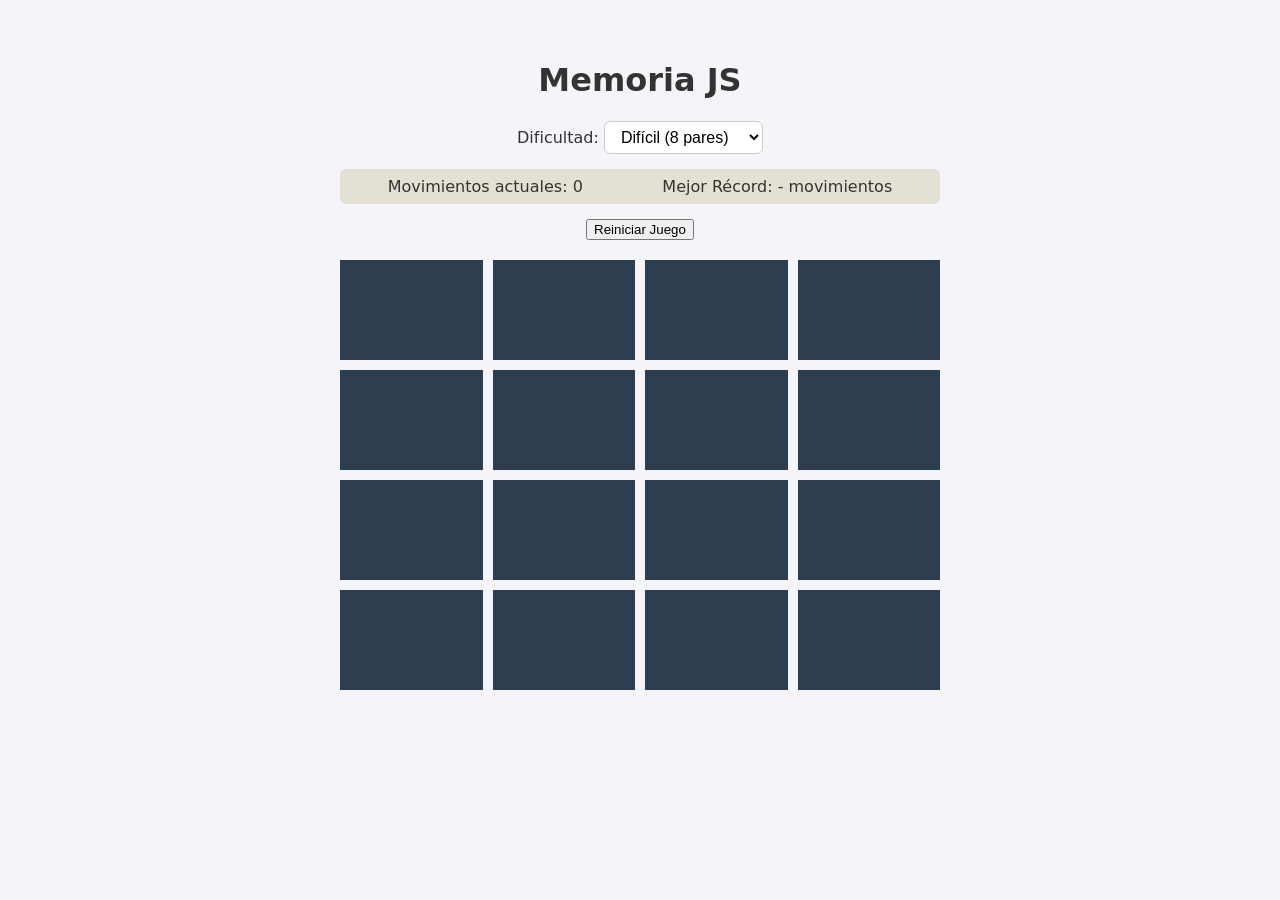
<file: index.html>
<!DOCTYPE html>
<html lang="es">
<head>
  <meta charset="UTF-8">
  <meta name="viewport" content="width=device-width, initial-scale=1.0">
  <title>Juego de Memoria - DOM y Eventos</title>
  <link rel="stylesheet" href="styles.css">
</head>
<body>
  <main class="contenedor">
    <header>
      <h1>Memoria JS</h1>
      
      <div class="controles">
        <label for="select-dificultad">Dificultad: </label>
        <select id="select-dificultad">
          <option value="facil">Fácil (4 pares)</option>
          <option value="medio">Medio (6 pares)</option>
          <option value="dificil" selected>Difícil (8 pares)</option>
        </select>
      </div>

      <div class="marcador">
        <p>Movimientos actuales: <span id="contador-movimientos">0</span></p>
        <p>Mejor Récord: <span id="record-movimientos">-</span> movimientos</p>
      </div>

      <button id="btn-reiniciar">Reiniciar Juego</button>
    </header>
    
    <div id="tablero" class="tablero"></div>
    
    <div id="mensaje-victoria" class="oculto">
      <h2>¡Has ganado!</h2>
    </div>
  </main>
  <script src="app.js"></script>
</body>
</html>
</file>
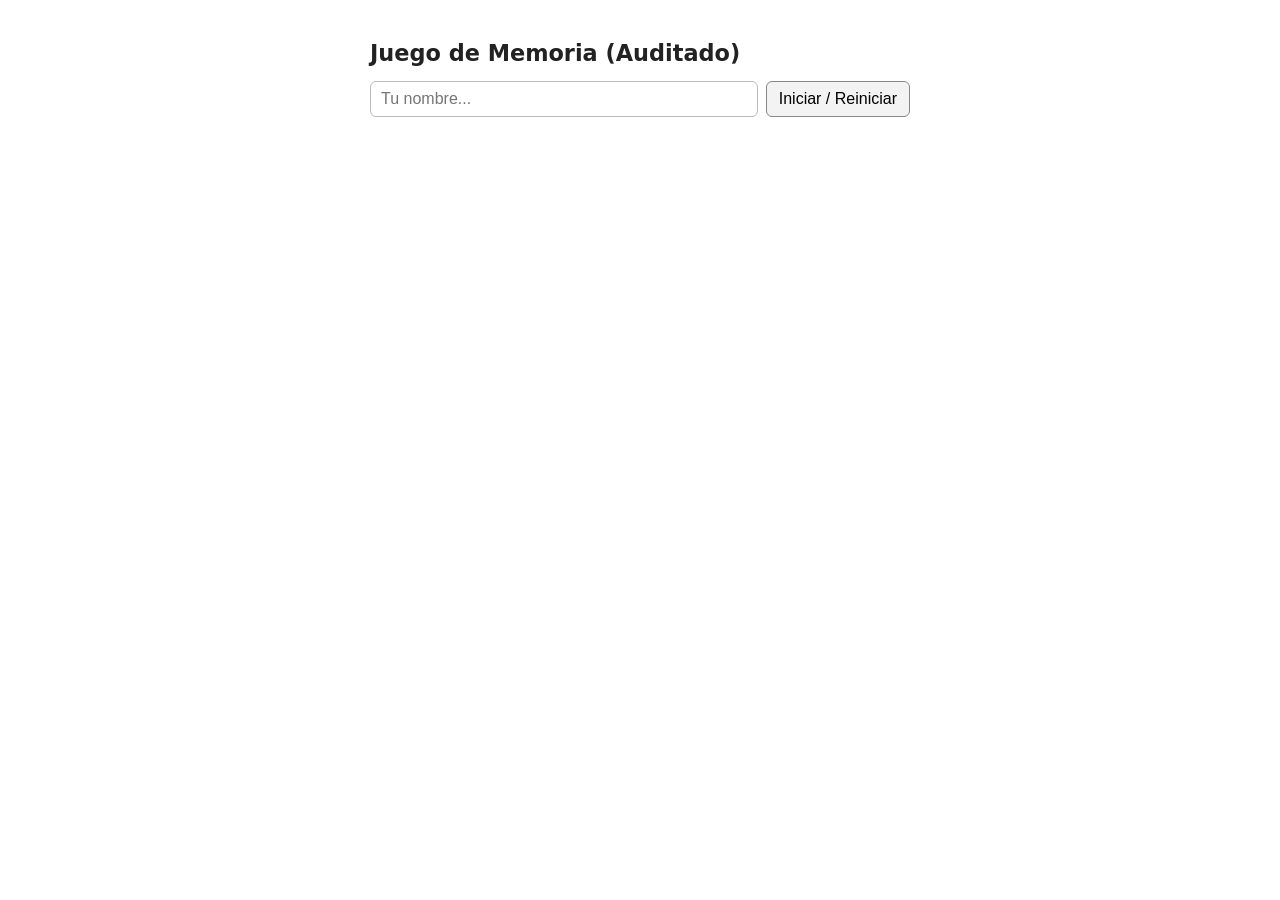
<file: parte2_corregido.html>
<!DOCTYPE html>
<html lang="es">
<head>
<meta charset="UTF-8">
<meta name="viewport" content="width=device-width, initial-scale=1.0">
<title>Juego de Memoria — versión auditada y corregida</title>
<style>
  body{font-family:system-ui,sans-serif;max-width:540px;margin:40px auto;padding:0 16px;color:#222}
  h1{font-size:1.4rem}
  .fila{display:flex;gap:8px;margin-bottom:16px}
  input{flex:1;padding:8px 10px;font-size:1rem;border:1px solid #bbb;border-radius:6px}
  button{padding:8px 12px;font-size:1rem;cursor:pointer;border:1px solid #888;border-radius:6px;background:#f3f3f3}
  #tablero{display:grid;grid-template-columns:repeat(4,1fr);gap:10px;margin-top:8px}
  .carta{aspect-ratio:1;display:flex;align-items:center;justify-content:center;
    font-size:1.8rem;background:#2b3a42;color:#fff;border-radius:10px;cursor:pointer;user-select:none}
  .carta.volteada{background:#e8eef0;color:#222}
  .carta.encontrada{background:#cdebd7;color:#222;cursor:default}
  #movimientos{color:#666;font-size:.9rem;margin-top:14px}
  #mensaje{font-size:1.1rem;font-weight:600;margin-top:8px}
</style>
</head>
<body>
<h1>Juego de Memoria (Auditado)</h1>

<div class="fila">
  <input id="nombre" placeholder="Tu nombre...">
  <button id="iniciar">Iniciar / Reiniciar</button>
</div>

<div id="tablero"></div>
<p id="movimientos"></p>
<p id="mensaje"></p>

<script>
  const EMOJIS = ['🍎', '🚀', '🐱', '🌵', '🎲', '🎧', '⚽', '🍕']; // 8 pares = 16 cartas

  let cartas = [];      
  let volteadas = [];   
  let movimientos = 0;
  let nombre = '';
  
  // FIX: (Funcional) Añadimos una bandera de estado para manejar el bloqueo del tablero
  let bloqueado = false; 

  const tablero = document.getElementById('tablero');

  document.getElementById('iniciar').addEventListener('click', function () {
    nombre = document.getElementById('nombre').value;
    cartas = [];
    EMOJIS.forEach(function (e) {
      cartas.push({ emoji: e, encontrada: false });
      cartas.push({ emoji: e, encontrada: false });
    });
    cartas.sort(function () { return Math.random() - 0.5; });
    volteadas = [];
    movimientos = 0;
    bloqueado = false; // Reiniciamos el bloqueo
    document.getElementById('mensaje').textContent = '';
    render();
  });

  function render() {
    tablero.innerHTML = '';
    for (let i = 0; i < cartas.length; i++) {
      const div = document.createElement('div');
      div.className = 'carta';
      div.dataset.indice = i;
      div.textContent = cartas[i].encontrada ? cartas[i].emoji : '?';
      
      // BUG: (Arquitectura / Rendimiento) Adjuntar un listener por cada carta dentro del bucle de renderizado es costoso en memoria y mala práctica, especialmente si el DOM se regenera.
      // FIX: Comentamos/Eliminamos el listener individual e implementamos Delegación de Eventos en el contenedor padre (#tablero) más abajo.
      /*
      div.addEventListener('click', function () {
        voltearCarta(div);
      });
      */
      
      tablero.appendChild(div);
    }
    document.getElementById('movimientos').textContent = 'Movimientos: ' + movimientos;
  }

  // FIX: (Arquitectura) Implementación de Delegación de Eventos
  tablero.addEventListener('click', function(e) {
    const cartaClickeada = e.target.closest('.carta');
    if (cartaClickeada) {
      voltearCarta(cartaClickeada);
    }
  });

  function voltearCarta(div) {
    const i = Number(div.dataset.indice);

    // BUG: (Funcional) El código permitía hacer doble clic en la misma carta (asignándose como par de sí misma) y no bloqueaba el tablero, permitiendo voltear 3 o más cartas rápidamente, rompiendo la asincronía del setTimeout.
    // FIX: Cláusula de guarda. Si el tablero está bloqueado, o la carta ya está volteada, o ya fue encontrada, la función se detiene.
    if (bloqueado || volteadas.includes(i) || cartas[i].encontrada) {
      return;
    }

    div.textContent = cartas[i].emoji;
    div.classList.add('volteada');
    volteadas.push(i);

    if (volteadas.length === 2) {
      movimientos++;
      document.getElementById('movimientos').textContent = 'Movimientos: ' + movimientos;

      const a = volteadas[0];
      const b = volteadas[1];
      const divs = tablero.children;

      // BUG: (Arquitectura) La comparación de victoria (saber si son iguales) leía el contenido textual del DOM ('divs[a].textContent'). El DOM nunca debe ser la fuente de verdad.
      // FIX: La lógica de negocio debe consultar el estado de los datos (arreglo 'cartas').
      if (cartas[a].emoji === cartas[b].emoji) {
        cartas[a].encontrada = true;
        cartas[b].encontrada = true;
        divs[a].classList.add('encontrada');
        divs[b].classList.add('encontrada');
        volteadas = [];
        revisarVictoria();
      } else {
        // Activamos el bloqueo antes del setTimeout para evitar clics concurrentes
        bloqueado = true; 
        setTimeout(function () {
          divs[a].textContent = '?';
          divs[b].textContent = '?';
          divs[a].classList.remove('volteada');
          divs[b].classList.remove('volteada');
          volteadas = [];
          
          // Liberamos el tablero al terminar la animación
          bloqueado = false; 
        }, 800);
      }
    }
  }

  function revisarVictoria() {
    const todasEncontradas = cartas.every(function (c) { return c.encontrada; });
    if (todasEncontradas) {
      // BUG: (Seguridad) Uso de 'innerHTML' concatenando directamente el input del usuario ('nombre'). Esto permitía inyección de código (XSS).
      // FIX: Usamos 'textContent' para obligar al navegador a tratar el contenido del input estrictamente como texto plano, sanitizando la salida.
      document.getElementById('mensaje').textContent = '¡Ganaste, ' + nombre + '! 🎉';
    }
  }
</script>
</body>
</html>
</file>
<file: styles.css>
body {
  font-family: system-ui, sans-serif;
  background-color: #f4f4f9;
  display: flex;
  justify-content: center;
  padding: 2rem;
  color: #333;
}

.contenedor {
  max-width: 600px;
  width: 100%;
  text-align: center;
}

.tablero {
  display: grid;
  grid-template-columns: repeat(4, 1fr);
  gap: 10px;
  margin-top: 20px;
}

.carta {
  background-color: #2c3e50;
  color: transparent;
  height: 100px;
  display: flex;
  align-items: center;
  justify-content: center;
  font-size: 2.5rem;
  border: none;
  font-family: inherit;
  outline-offset: 4px;
}

/* Clases dinámicas que manejaremos con JS */
.carta.revelada {
  background-color: #ecf0f1;
  color: #2c3e50;
  cursor: default;
}

.carta.encontrada {
  background-color: #27ae60;
  color: #fff;
  cursor: default;
}

.oculto {
  display: none;
}

/* Estilos adicionales para los controles y el marcador */
.controles {
  margin: 15px 0;
}

.controles select {
  padding: 6px 12px;
  font-size: 1rem;
  border-radius: 6px;
  border: 1px solid #ccc;
  background: #fff;
  cursor: pointer;
}

.marcador {
  display: flex;
  justify-content: space-around;
  margin-bottom: 15px;
  font-weight: 500;
  background: #e4e0d4;
  padding: 8px;
  border-radius: 6px;
}

.marcador p {
  margin: 0;
}
</file>
